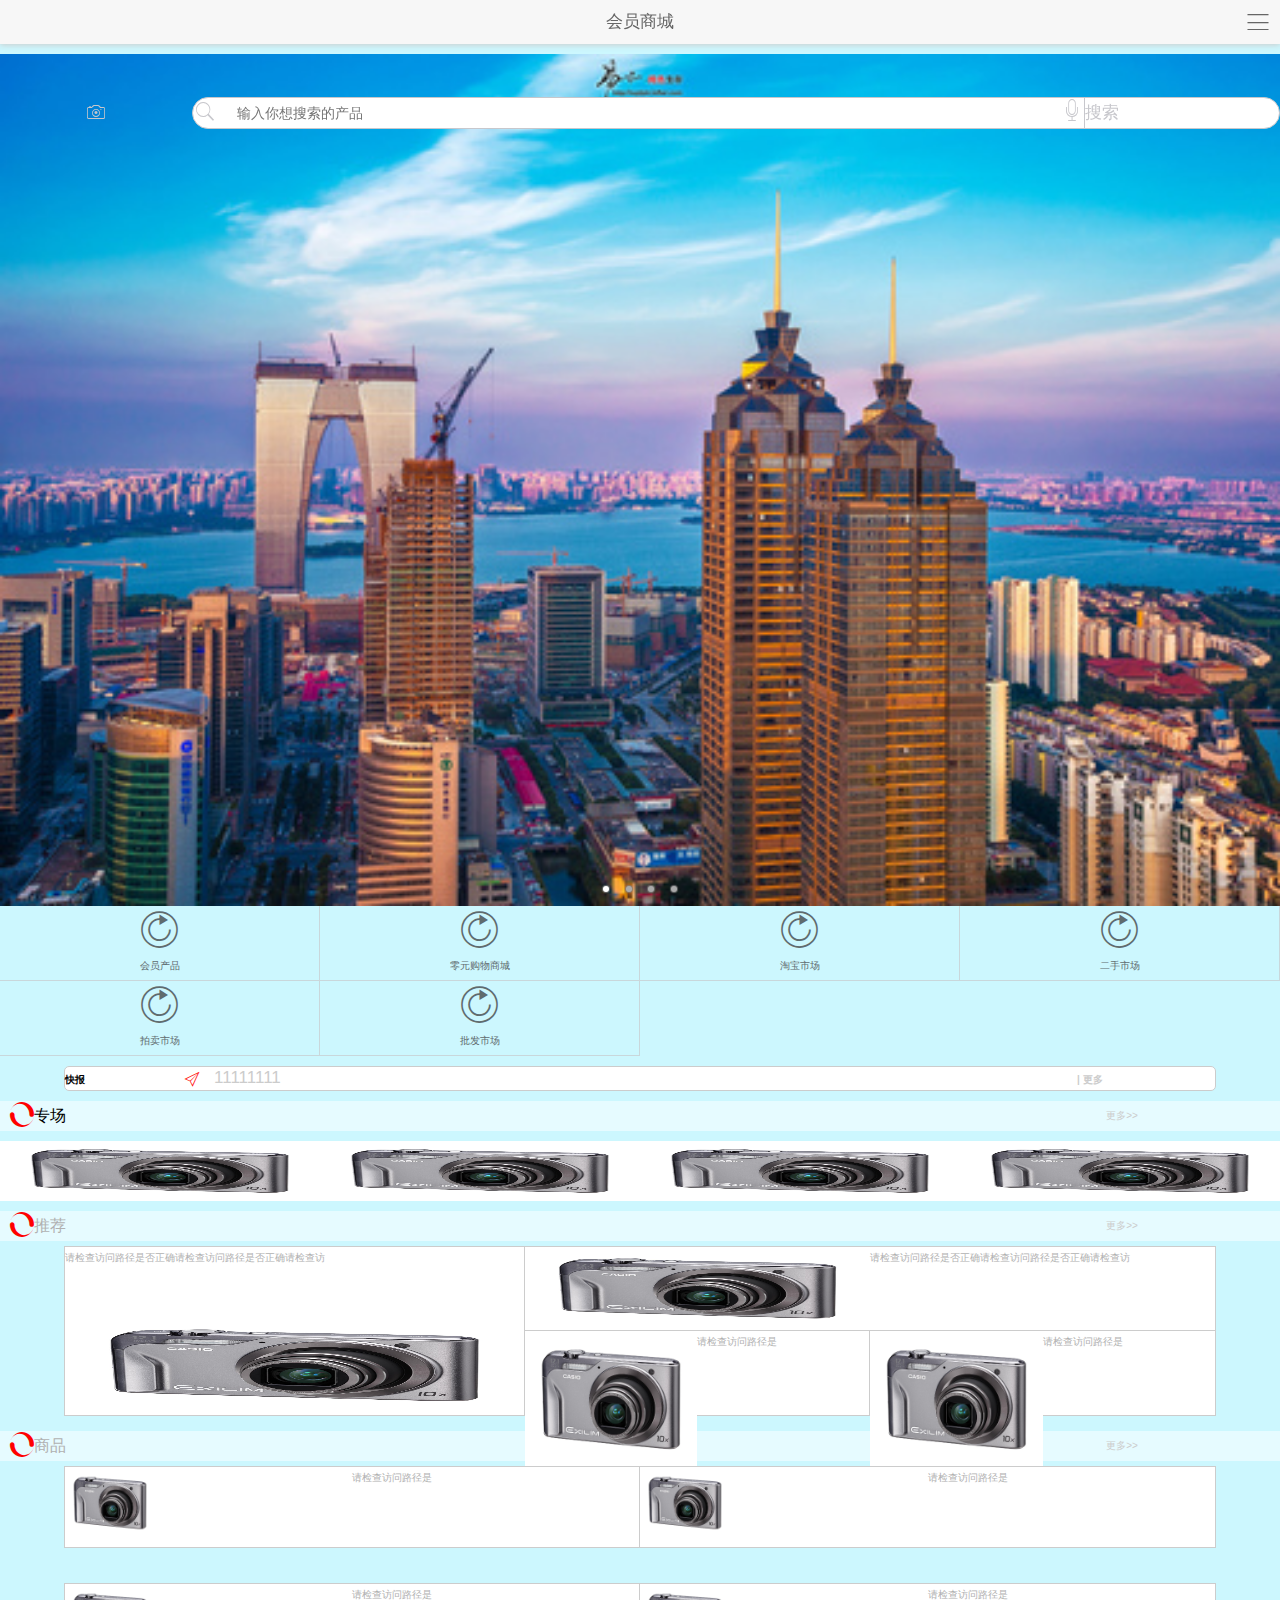
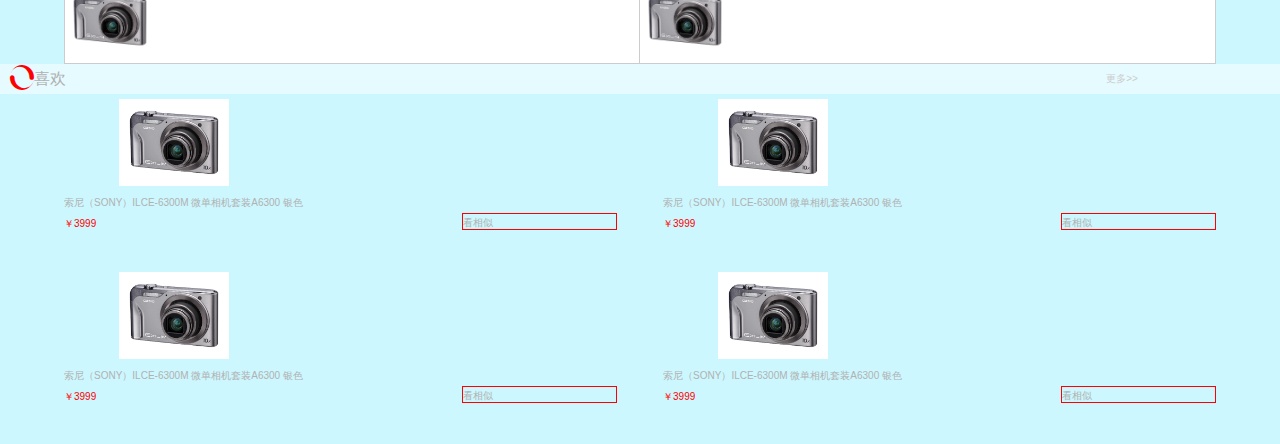
<file: mingYou_shop/LOCATION.html>
<!doctype html>
<html>

	<head>
		<meta charset="UTF-8">
		<title></title>
		<meta name="viewport" content="width=device-width,initial-scale=1,minimum-scale=1,maximum-scale=1,user-scalable=no" />
		<link href="css/mui.min.css" rel="stylesheet" />
		<link rel="stylesheet" type="text/css" href="css/LOCATION.css" />
		<link rel="stylesheet" type="text/css" href="css/beas.css" />
	</head>

	<body>
		<div class="mui-inner-wrap">

			<header class="mui-bar mui-bar-nav">

				<h1 class="mui-title">会员商城</h1>
				<a class="mui-icon mui-icon-bars" id="hao-a"></a>
			</header>
			<div class="hao-box">
				<div class="hao-box1">
					<a class="mui-icon mui-icon-camera" href=""></a>
					<div class="hao-box1-1">
						<a class="mui-icon mui-icon-search" href=""></a>
						<input type="text" placeholder="输入你想搜索的产品" />
						<div class="but">
							搜索
						</div>
						<a class="mui-icon mui-icon-mic hao-s" href=""></a>

					</div>

				</div>

				<div id="slider" class="mui-slider">
					<div class="mui-slider-group mui-slider-loop">
						<!-- 额外增加的一个节点(循环轮播：第一个节点是最后一张轮播) -->
						<div class="mui-slider-item mui-slider-item-duplicate">
							<a href="#">
								<img src="img/cbd.jpg">
							</a>
						</div>
						<!-- 第一张 -->
						<div class="mui-slider-item">
							<a href="#">
								<img src="img/cbd.jpg">
							</a>
						</div>
						<!-- 第二张 -->
						<div class="mui-slider-item">
							<a href="#">
								<img src="img/muwu.jpg">
							</a>
						</div>
						<!-- 第三张 -->
						<div class="mui-slider-item">
							<a href="#">
								<img src="img/shuijiao.jpg">
							</a>
						</div>
						<!-- 第四张 -->
						<div class="mui-slider-item">
							<a href="#">
								<img src="img/yuantiao.jpg">
							</a>
						</div>
						<!-- 额外增加的一个节点(循环轮播：最后一个节点是第一张轮播) -->
						<div class="mui-slider-item mui-slider-item-duplicate">
							<a href="#">
								<img src="img/yuantiao.jpg">
							</a>
						</div>
					</div>
					<div class="mui-slider-indicator">
						<div class="mui-indicator mui-active"></div>
						<div class="mui-indicator"></div>
						<div class="mui-indicator"></div>
						<div class="mui-indicator"></div>
					</div>
				</div>
			</div>
			<div class="hao-box2">
				<ul>
					<li>
						<a href=""><span class="mui-icon mui-icon-refresh">
						
					</span>会员产品</a>
					</li>
					<li>
						<a href=""><span class="mui-icon mui-icon-refresh">
						
					</span>零元购物商城</a>
					</li>
					<li>
						<a href=""><span class="mui-icon mui-icon-refresh">
						
					</span>淘宝市场</a>
					</li>
					<li>
						<a href=""><span class="mui-icon mui-icon-refresh">
						
					</span>二手市场</a>
					</li>
					<li>
						<a href=""><span class="mui-icon mui-icon-refresh">
						
					</span>拍卖市场</a>
					</li>
					<li>
						<a href=""><span class="mui-icon mui-icon-refresh">
						
					</span>批发市场</a>
					</li>
				</ul>
			</div>
			<div class="hao-new">
				<div class="hao-new-1">
					快报
				</div>
				<span class="mui-icon mui-icon-paperplane">
					
				</span>
				<a href="">11111111</a>
				<div class="hao-new-2">
					<a href="">| 更多

					</a>
				</div>

			</div>
			<div class="hao-box3">
				<div class="hao-box3-1">
					<div class="hao-box3-1-1">
						<span class="mui-icon mui-icon-spinner mui-spin">
							
						</span>专场
						<div class="hao-ged">
							<a href="">更多>></a>
						</div>
					</div>
					<div class="hao-box3-2">
						<ul>
							<li>
								<a href=""><img src="img/phon.jpg" /></a>
							</li>
							<li>
								<a href=""><img src="img/phon.jpg" /></a>
							</li>
							<li>
								<a href=""><img src="img/phon.jpg" /></a>
							</li>
							<li>
								<a href=""><img src="img/phon.jpg" /></a>
							</li>
						</ul>
					</div>
				</div>
			</div>
			<div class="hao-box4">
				<div class="hao-box3-1">
					<div class="hao-box3-1-1">
						<span class="mui-icon mui-icon-spinner mui-spin">
							
						</span>推荐
						<div class="hao-ged">
							<a href="">更多>></a>
						</div>

					</div>
					<div class="hao-bo4-1">
						<div class="hao-bo4-1-shp">
							<div class="hao-bo4-1-shp1">
								请检查访问路径是否正确请检查访问路径是否正确请检查访
							</div>

							<a href=""><img src="img/phon.jpg" /></a>
						</div>

						<div class="hao-bo4-1-shp2">
							<div class="bao">
								<a href=""><img src="img/phon.jpg" /></a>
							</div>

							请检查访问路径是否正确请检查访问路径是否正确请检查访
						</div>
						<div class="hao-bo4-1-shp3">
							<div class="hao-z">
								<div class="bao2">
									<a href=""><img src="img/phon.jpg" /></a>
								</div>
								请检查访问路径是
							</div>
							<div class="hao-y">
								<div class="bao2">
									<a href=""><img src="img/phon.jpg" /></a>
								</div>
								请检查访问路径是
							</div>
						</div>
					</div>
				</div>
			</div>
			<div class="hao-box5">
				<div class="hao-box3-1">
					<div class="hao-box3-1-1">
						<span class="mui-icon mui-icon-spinner mui-spin">
							
						</span>商品
						<div class="hao-ged">
							<a href="">更多>></a>
						</div>
					</div>
					<div class="hao-bo4-1 uu">
						<div class="hao-bo5-1-s">
							<div class="hao-bo5-1-s1">
								<div class="bao2 bao3">
									<a href=""><img src="img/phon.jpg" /></a>
								</div>
								请检查访问路径是
							</div>
							<div class="hao-bo5-1-s2">
								<div class="bao2 bao3">
									<a href=""><img src="img/phon.jpg" /></a>
								</div>
								请检查访问路径是
							</div>
						</div>
						<div class="hao-bo5-1-x">
							<div class="hao-bo5-1-x1">
								<div class="bao2 bao3">
									<a href=""><img src="img/phon.jpg" /></a>
								</div>
								请检查访问路径是
							</div>
							<div class="hao-bo5-1-x2">
								<div class="bao2 bao3">
									<a href=""><img src="img/phon.jpg" /></a>
								</div>
								请检查访问路径是
							</div>
						</div>
					</div>
				</div>
			</div>
			<div class="hao-box6">
				<div class="hao-box3-1">
					<div class="hao-box3-1-1">
						<span class="mui-icon mui-icon-spinner mui-spin">
							
						</span>喜欢
						<div class="hao-ged">
							<a href="">更多>></a>
						</div>
					</div>
					<div class="hao-box6-shp">
						<div class="hao-box6-shp1-z">
							<div class="bao4">
								<a href=""><img src="img/phon.jpg" /></a>
							</div>

							索尼（SONY）ILCE-6300M 微单相机套装A6300 银色</br>
							<span> ￥3999</span>
							<div class="kxs">
								看相似
							</div>
						</div>
						<div class="hao-box6-shp2-z">
							<div class="bao4">
								<a href=""><img src="img/phon.jpg" /></a>
							</div>
							索尼（SONY）ILCE-6300M 微单相机套装A6300 银色</br>
							<span> ￥3999</span>
							<div class="kxs">
								看相似
							</div>

						</div>
						<div class="hao-box6-shp1-y">
							<div class="bao4">
								<a href=""><img src="img/phon.jpg" /></a>
							</div>
							索尼（SONY）ILCE-6300M 微单相机套装A6300 银色</br>
							<span> ￥3999</span>
							<div class="kxs">
								看相似
							</div>
						</div>
						<div class="hao-box6-shp2-y">
							<div class="bao4">
								<a href=""><img src="img/phon.jpg" /></a>
							</div>
							索尼（SONY）ILCE-6300M 微单相机套装A6300 银色</br>
							<span> ￥3999</span>
							<div class="kxs">
								看相似
							</div>
						</div>
					</div>
				</div>
			</div>
		</div>
	</body>

</html>
<script src="js/mui.min.js"></script>
<script type="text/javascript">
	mui.init()
var a=document.getElementById("hao-a")
a.onclick=function(){
	var mask = mui.createMask(callback)
	mask.show()
}
function callback(){
	alert("aa")
}
</script>
</file>
<file: mingYou_shop/css/LOCATION.css>
body{
	background: #ccf7fe;
	padding-top: 54px;
}
.mui-bar-nav>a{
	float: right;
	color: #666666;
}
.mui-bar-nav>h1{
	color: #666666;
}
.mui-bar-nav{
	/*padding-top: 10vh;*/
	z-index: 200;
}
.hao-box{
	background: #FFFF00;
	width:100%;
	
	position: relative;
}
.hao-box1{
	width: 100%;
	height: 30px;
	position: absolute;
	top: 5%;
	z-index: 100;
}
.hao-box::after,
.hao-box::before{
	content: "";
	clear: both;
	visibility: hidden;
	height: 0;
	display: block;
}
.hao-box2::after,
.hao-box2::before{
	content: "";
	clear: both;
	visibility: hidden;
	height: 0;
	display: block;
}
.hao-new::after,
.hao-new::before{
	content: "";
	clear: both;
	visibility: hidden;
	height: 0;
	display: block;
}
.hao-box3::after,
.hao-box3::before{
	content: "";
	clear: both;
	visibility: hidden;
	height: 0;
	display: block;
}
.hao-box4::after,
.hao-box4::before{
	content: "";
	clear: both;
	visibility: hidden;
	height: 0;
	display: block;
}
.hao-box5::after,
.hao-box5::before{
	content: "";
	clear: both;
	visibility: hidden;
	height: 0;
	display: block;
}
.hao-box6::after,
.hao-box6::before{
	content: "";
	clear: both;
	visibility: hidden;
	height: 0;
	display: block;
}

.hao-box1>a{
	float: left;
	width: 15%;
	height: 30px;
	line-height: 30px;
	text-align: center;
	color: #C7C7CC; 
}
.hao-box1-1>input{
	width: 60%;
	margin: 0px;
	border: none;
	font-size: 14px;
	height: 30px;
}
.hao-box1-1>a{
	color: #C7C7CC; 
}
.hao-box1-1{
	width: 85%;
	height: 32px;
	float: left;
	border: 1px solid #C7C7CC;
    border-radius:30px; 
    color: #C7C7CC; 
    background: #FFFFFF;        
}

.hao-s{
	float: right;
}
.but{
	float: right;
	width: 18%;
	height: 30px;
	line-height: 30px;
	border-left: 1px solid #C7C7CC;
	
}
.hao-box2{
	width: 100%;
	height: 160px;
	background: #ccf7fe;
}
.hao-box2>ul>li{
	width: 25%;
	height: 75px;
	background: #ccf7fe;
	border-bottom: 1px solid #c9d7db;
	border-right: 1px solid #c9d7db;
	float: left;
	font-size: 10px;
	text-align: center;
}
.hao-box2>ul>li>a{
	
	color: #5f6b6e;
}
.hao-box2>ul>li>a>span{
	height: 65%;
	width: 100%;
	font-size: 45px;
}
.hao-new{
	width: 90%;
	margin: 0px auto;
	height: 25px;
	background: #FFFFFF;
	border: 1px solid #CCCCCC;
	border-radius: 5px;
}
.hao-new-1{
	width: 10%;
	float: left;
	font-weight: 900;
	height: 25px;
	font-size: 10px;
	line-height: 25px;
}
.hao-new>span{
	float: left;
	color: red;
}
.hao-new>a{
	color: #CCCCCC;
	padding-left: 10px;
}
.hao-new-2, .hao-ged{
	width: 12%;
	float: right;
	font-weight: 900;
	height: 25px;
	font-size: 10px;
	line-height: 25px;
}
.hao-new-2>a{
	color: #CCCCCC;	
}
.hao-box3{
	width: 100%;
	height: 100px;
	background: #ccf7fe;
	margin-top: 10px;
}
.hao-box3-1{
	width: 100%;
	height: 30px;
	background: #e6fbff;
}
.hao-box3-1-1{
	width: 100%;
	padding-left: 10px;
	padding-right: 10px;
	line-height: 30px;
	font-size: 16px;
}
.hao-box3-1-1>span{
	color: red;
}
.hao-ged{
	width: 13%;
	height: 30px;
	line-height: 30px;
	
	font-weight: 100;
}
.hao-ged>a{
	color: #CCCCCC;
}
.hao-box3-2{
	background: #FFFFFF;
	width: 100%;
	height: 70px;
	border-top: 10px solid #ccf7fe;
}
.hao-box3-2>ul>li{
	float: left;
	width: 25%;
}
.hao-box3-2>ul>li>a{
	display: block;
}
.hao-box3-2>ul>li>a>img{
	width: 100%;
	height: 60px;
	
}
.hao-box4{
	width: 100%;
	height: 200px;
	background: #ccf7fe;
	margin-top: 10px;
}
.hao-box5{
	width: 100%;
	height: 200px;
	background: #ccf7fe;
	margin-top: 20px;
}
.hao-box6{
	width: 100%;
	height: 380px;
	background: #ccf7fe;
	margin-top: 20px;
}
.hao-bo4-1{
	width: 90%;
	height: 170px;
	background: #FFFFFF;
	border: 1px solid #CCCCCC;
	margin: 0px auto;
	margin-top: 5px;
}
.hao-bo4-1-shp{
	width: 40%;
	height: 169px;
	border-right: 1px solid #CCCCCC;
	float: left;
	position: relative;
}

.hao-bo4-1-shp2, .hao-bo4-1-shp3{
	float: left;
	width: 60%;
	height: 84px;
	font-size: 10px;
}
.hao-bo4-1-shp2{
	border-bottom: 1px solid #CCCCCC;
}
.hao-bo4-1-shp>p, .hao-bo4-1-shp>a{
	display: block;
}
.hao-bo4-1-shp1{
	width: 100%;
	height: 69px;
	font-size: 10px;
}
.hao-bo4-1-shp>a>img{
	width: 100%;
	height: 99px;
	
}
.bao{
	width: 50%;
	height: 84px;
	float: left;
	
}
.bao>a>img{
	width: 100%;
	height: 83px;
	border: none;
}
.bao>a{
	display: block;
	border: none;
}
.hao-bo4-1-shp1>span{
	width: 100px;
	margin: 0;
}
.hao-z{
	width: 50%;
	height: 84px;
	float: left;
	border-right: 1px solid #CCCCCC;
	font-size: 10px;
}
.hao-y{
	width: 50%;
	height: 84px;
	float: left;
}
.bao2{
	width: 50%;
	height: 84px;
	float: left;
	line-height: 45px;
}
.bao2>a{
	display: block;
}
.bao2>a>img{
	width: 100%;
}
.hao-bo5-1-s, .hao-bo5-1-x{
	float: left;
	width: 100%;
	height: 48%;
	background: #FFFFFF;
	border: 1px solid #CCCCCC;
}
.hao-bo5-1-x{
	margin-top: 3%;
}
.uu{
	background: #ccf7fe;
	border: none;
}
.hao-bo5-1-s1, .hao-bo5-1-s2, .hao-bo5-1-x1, .hao-bo5-1-x2{
	width: 50%;
	height: 100%;
	float: left;
	font-size: 10px;
}
.hao-bo5-1-s1, .hao-bo5-1-x1{
	border-right: 1px solid #CCCCCC;
}
.bao3>a>img{
	margin: 0px;
	width: 90px;
}
.hao-box4, .hao-box5, .hao-box6{
	color: #b1b1b1;
}
.hao-box6-shp{
	width: 90%;
	height: 345px;
	background: #ccf7fe;
	margin: 0px auto;
	margin-top: 5px;
}
.hao-box6-shp1-z, .hao-box6-shp2-y{
	float: left;
	width: 48%;
	height: 50%;
	background: #ccf7fe;
	font-size: 10px;
}
.hao-box6-shp1-y, .hao-box6-shp2-z{
	float: right;
	width: 48%;
	height: 50%;
	background: #ccf7fe;
	font-size: 10px;
}
.bao4{
	width: 100%;
	height: 54%;
}
.bao4>a{
	display: block;
}
.bao4>a>img{
	width: 110px;
	height: 65%;
	margin: 0px 10%;
}
.kxs{
	width: 28%;
	height: 17px;
	border: 1px solid red;
	line-height: 17px;
	float: right;
}
.hao-box6-shp1-z>span, .hao-box6-shp2-y>span, .hao-box6-shp1-y>span, .hao-box6-shp2-z>span{
	color: red;
}
.mui-backdrop {
    position: fixed;
    top: 0;
    right: 0;
    bottom: 0;
    left: 0;
    z-index: 998;
    background-color: rgba(0,0,0,.3);
}
.mui-backdrop {
    position: fixed;
    top: 0;
    right: 0;
    bottom: 0;
    left: 0;
    z-index: 998;
    background-color: rgba(0,0,0,.3);
}
</file>
<file: mingYou_shop/css/beas.css>
* {
			margin: 0px;
			padding: 0px;
		}
		
		li {
			list-style: none;
		}
		
		a {
			text-decoration: none;
			
		}
</file>
